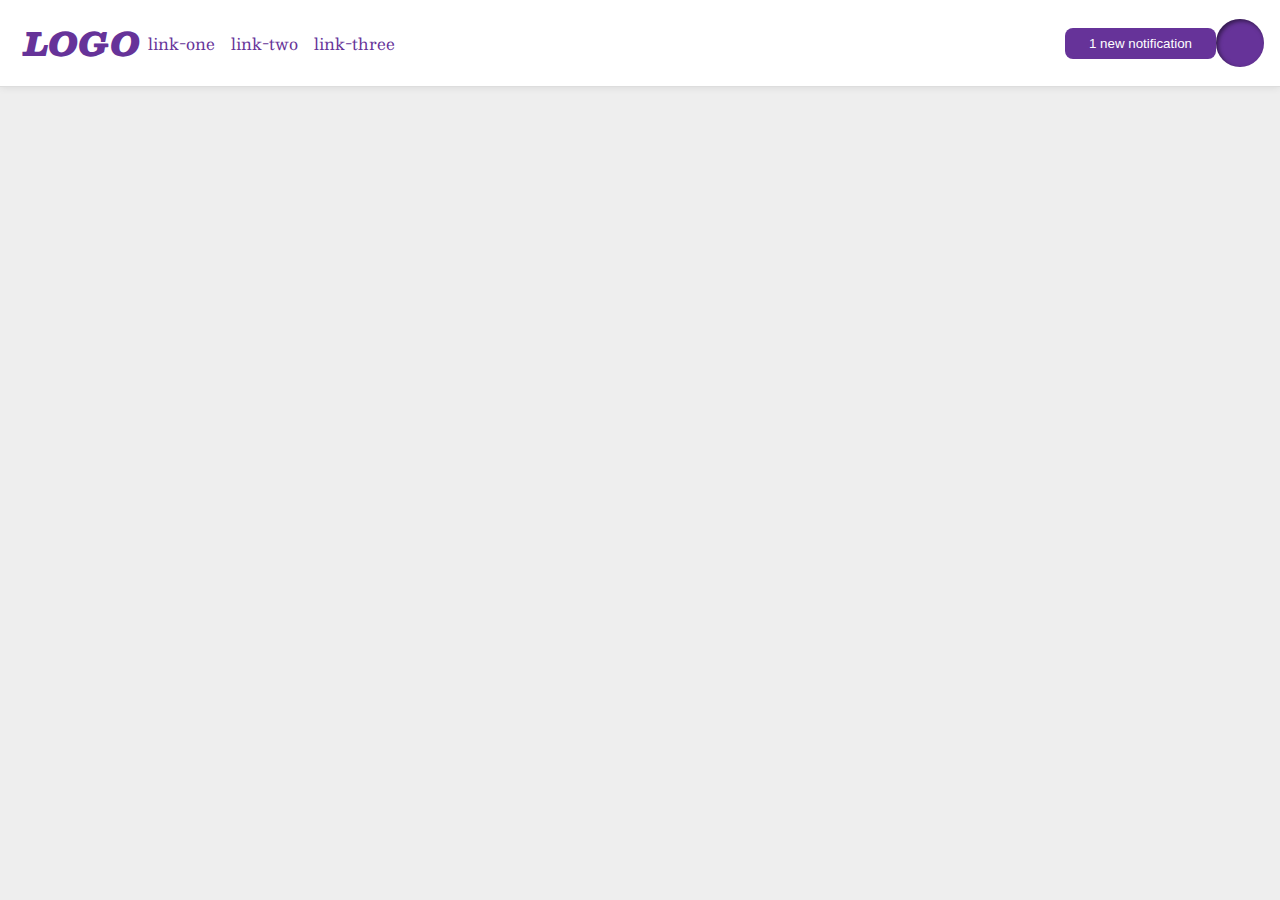
<file: foundations/flex/03-flex-header-2/index.html>
<!DOCTYPE html>
<html lang="en">
  <head>
    <meta charset="UTF-8" />
    <meta http-equiv="X-UA-Compatible" content="IE=edge" />
    <meta name="viewport" content="width=device-width, initial-scale=1.0" />
    <title>Flex Header 2</title>
    <link rel="stylesheet" href="style.css" />
  </head>
  <body>
    <div class="header">
      <div class="left">
        <div class="logo">LOGO</div>
        <ul class="links">
          <li><a href="https://google.com">link-one</a></li>
          <li><a href="https://google.com">link-two</a></li>
          <li><a href="https://google.com">link-three</a></li>
        </ul>
      </div>

      <div class="right">
        </button>
        <button class="notifications">1 new notification</button>
        <div class="profile-image"></div>
      </div>
    </div>
  </body>
</html>
</file>
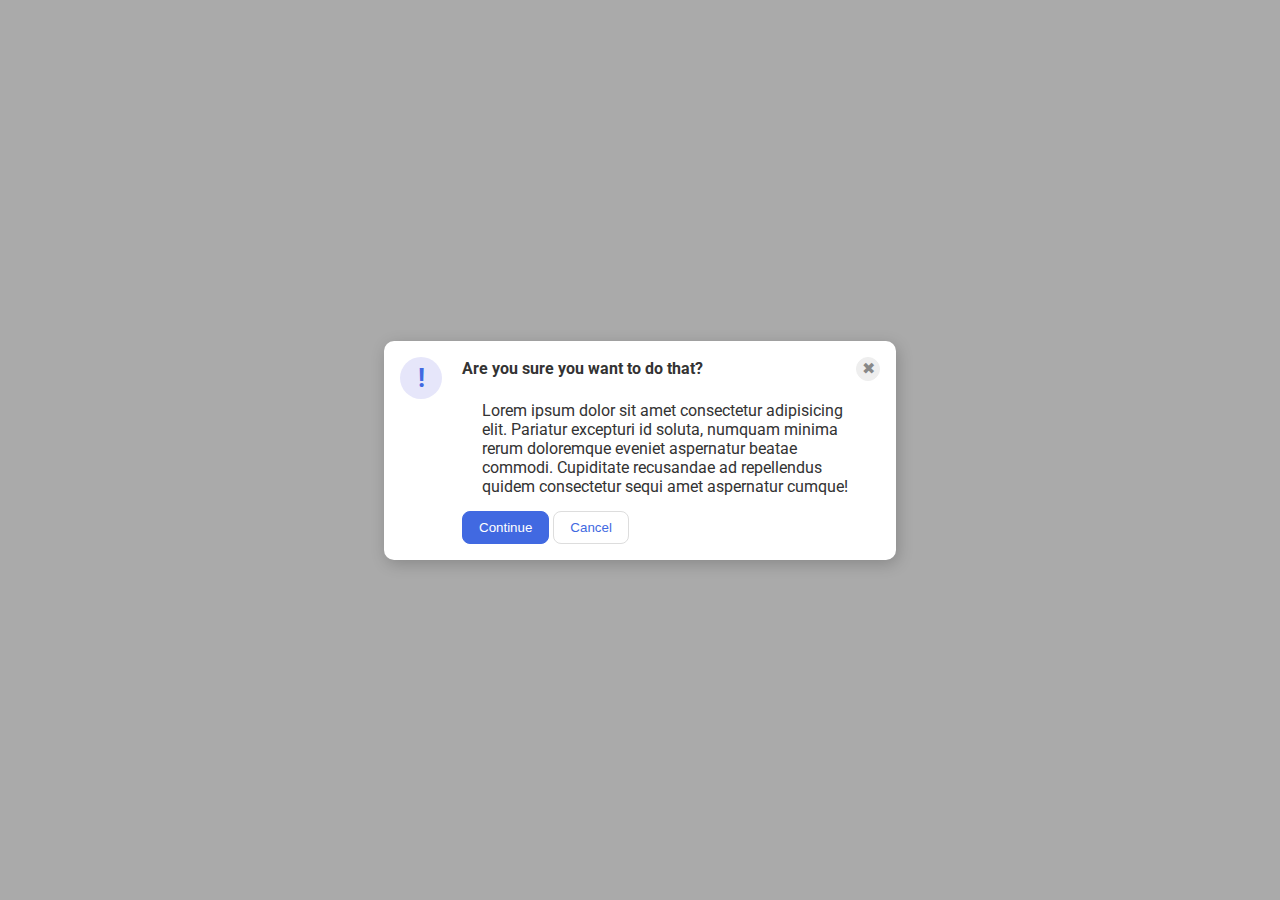
<file: foundations/flex/05-flex-modal/index.html>
<!DOCTYPE html>
<html lang="en">
  <head>
    <meta charset="UTF-8" />
    <meta http-equiv="X-UA-Compatible" content="IE=edge" />
    <meta name="viewport" content="width=device-width, initial-scale=1.0" />
    <link rel="stylesheet" href="style.css" />
    <title>Modal</title>
  </head>
  <body>
    <div class="modal">
      <div class="icon">!</div>
    
      <div class="container">
        <div class="header">Are you sure you want to do that?
          <button class="close-button">✖</button>
        </div>
       <div class="text">
        Lorem ipsum dolor sit amet consectetur adipisicing elit. Pariatur
        excepturi id soluta, numquam minima rerum doloremque eveniet aspernatur
        beatae commodi. Cupiditate recusandae ad repellendus quidem consectetur
        sequi amet aspernatur cumque!
       </div>
       <div class="button">
        <button class="continue">Continue</button>
        <button class="cancel">Cancel</button>
       </div>
      </div>
  </body>
</html>
</file>
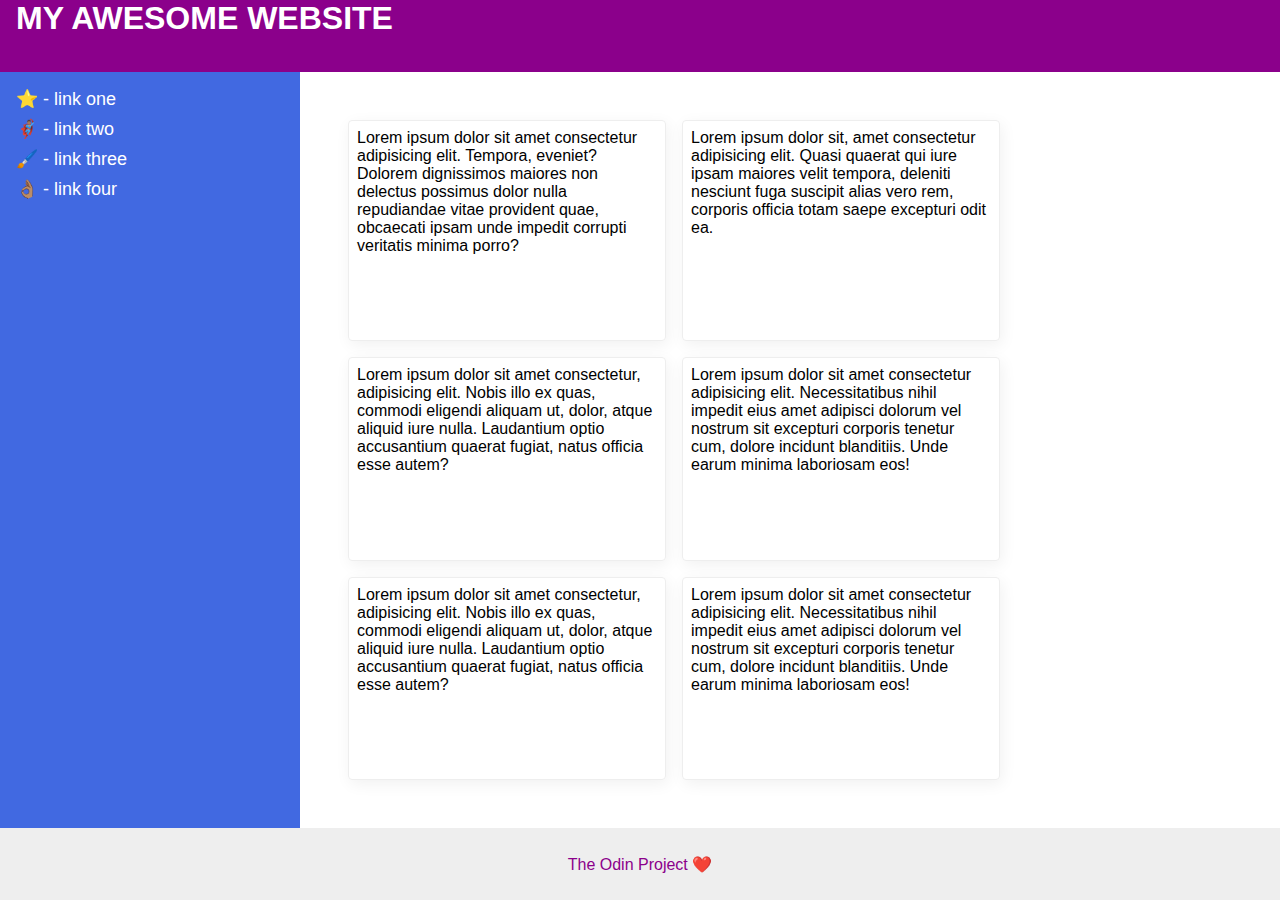
<file: foundations/flex/07-flex-layout-2/index.html>
<!DOCTYPE html>
<html lang="en">
  <head>
    <meta charset="UTF-8" />
    <meta http-equiv="X-UA-Compatible" content="IE=edge" />
    <meta name="viewport" content="width=device-width, initial-scale=1.0" />
    <title>The Holy Grail</title>
    <link rel="stylesheet" href="style.css" />
  </head>
  <body>
    <div class="header">MY AWESOME WEBSITE</div>

    <div class="content">
      <div class="sidebar">
        <ul>
          <li><a href="#">⭐ - link one</a></li>
          <li><a href="#">🦸🏽‍♂️ - link two</a></li>
          <li><a href="#">🖌️ - link three</a></li>
          <li><a href="#">👌🏽 - link four</a></li>
        </ul>
      </div>

      <div class="main">
        <div class="card">
          Lorem ipsum dolor sit amet consectetur adipisicing elit. Tempora,
          eveniet? Dolorem dignissimos maiores non delectus possimus dolor nulla
          repudiandae vitae provident quae, obcaecati ipsam unde impedit
          corrupti veritatis minima porro?
        </div>
        <div class="card">
          Lorem ipsum dolor sit, amet consectetur adipisicing elit. Quasi
          quaerat qui iure ipsam maiores velit tempora, deleniti nesciunt fuga
          suscipit alias vero rem, corporis officia totam saepe excepturi odit
          ea.
        </div>
        <div class="card">
          Lorem ipsum dolor sit amet consectetur, adipisicing elit. Nobis illo
          ex quas, commodi eligendi aliquam ut, dolor, atque aliquid iure nulla.
          Laudantium optio accusantium quaerat fugiat, natus officia esse autem?
        </div>
        <div class="card">
          Lorem ipsum dolor sit amet consectetur adipisicing elit.
          Necessitatibus nihil impedit eius amet adipisci dolorum vel nostrum
          sit excepturi corporis tenetur cum, dolore incidunt blanditiis. Unde
          earum minima laboriosam eos!
        </div>
        <div class="card">
          Lorem ipsum dolor sit amet consectetur, adipisicing elit. Nobis illo
          ex quas, commodi eligendi aliquam ut, dolor, atque aliquid iure nulla.
          Laudantium optio accusantium quaerat fugiat, natus officia esse autem?
        </div>
        <div class="card">
          Lorem ipsum dolor sit amet consectetur adipisicing elit.
          Necessitatibus nihil impedit eius amet adipisci dolorum vel nostrum
          sit excepturi corporis tenetur cum, dolore incidunt blanditiis. Unde
          earum minima laboriosam eos!
        </div>
      </div>
    </div>
    <div class="footer">The Odin Project ❤️</div>
  </body>
</html>
</file>
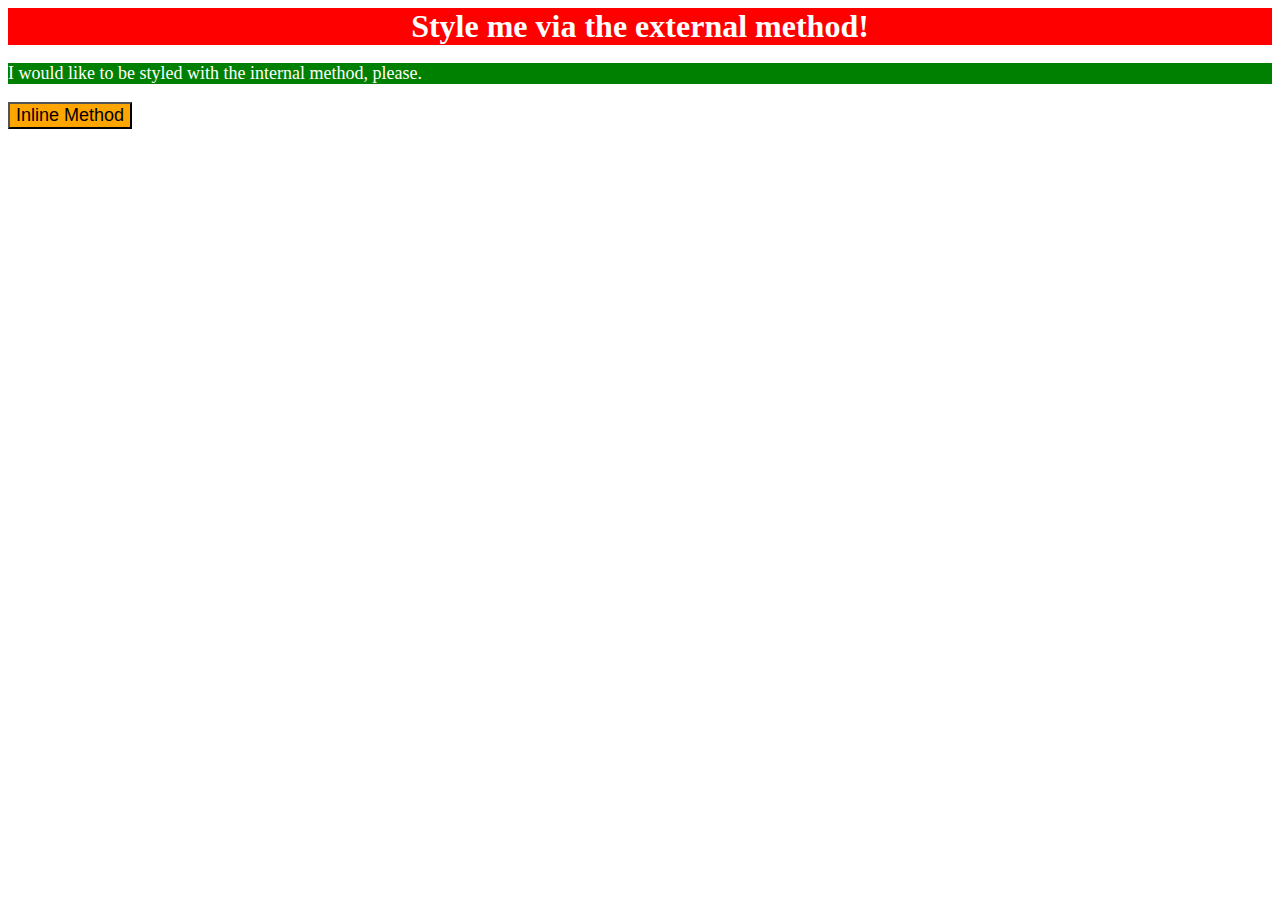
<file: foundations/intro-to-css/01-css-methods/index.html>
<!DOCTYPE html>
<html lang="en">
  <head>
    <link rel="stylesheet" href="styles.css" />
    <meta charset="UTF-8" />
    <meta http-equiv="X-UA-Compatible" content="IE=edge" />
    <meta name="viewport" content="width=device-width, initial-scale=1.0" />
    <title>Methods for Adding CSS</title>
  </head>
  <body>
    <div>Style me via the external method!</div>
    <p>I would like to be styled with the internal method, please.</p>
    <button>Inline Method</button>
  </body>
</html>
</file>
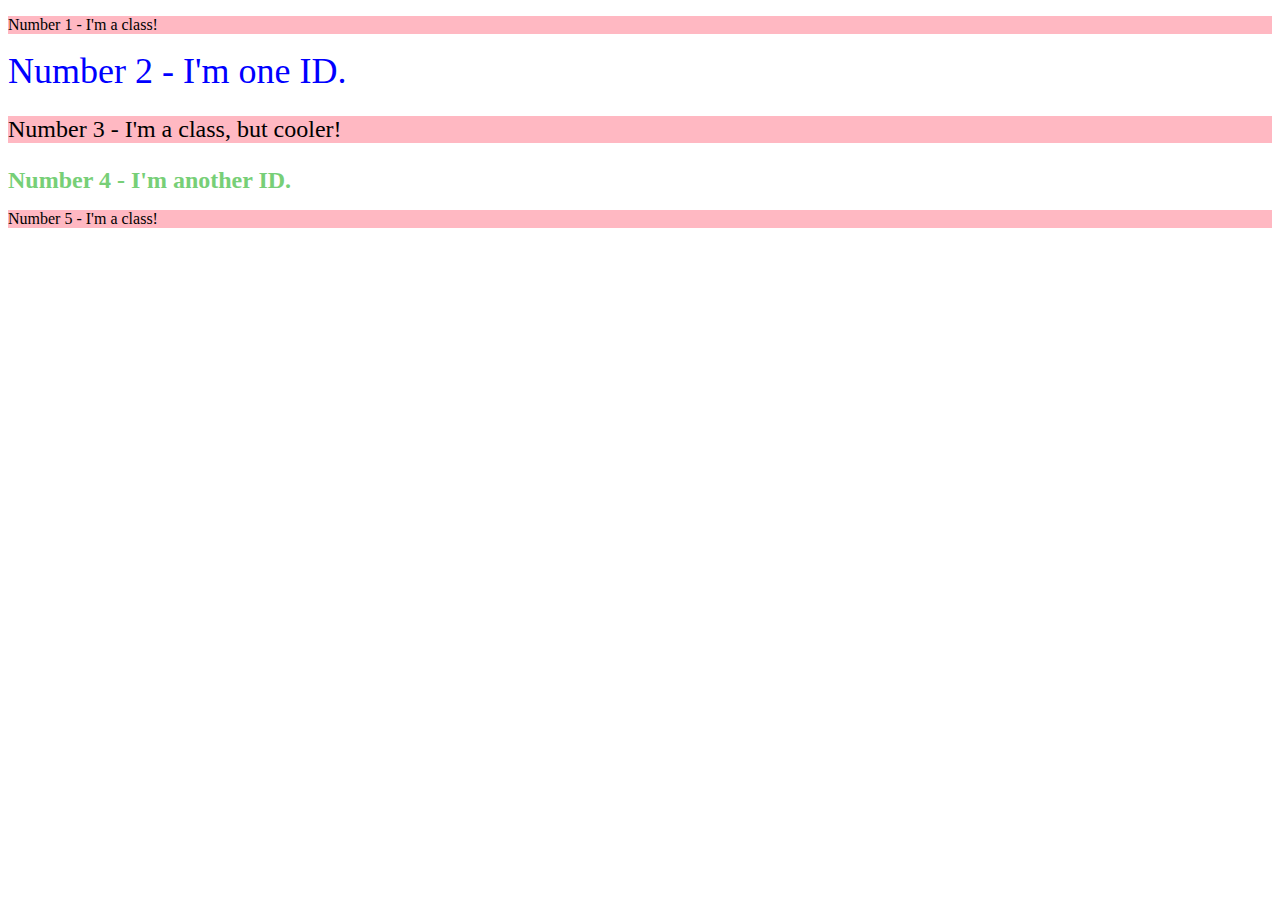
<file: foundations/intro-to-css/02-class-id-selectors/index.html>
<!DOCTYPE html>
<html lang="en">
  <head>
    <meta charset="UTF-8" />
    <meta http-equiv="X-UA-Compatible" content="IE=edge" />
    <meta name="viewport" content="width=device-width, initial-scale=1.0" />
    <title>Class and ID Selectors</title>
    <link rel="stylesheet" href="style.css" />
  </head>
  <body>
    <p class="odd-numbers">Number 1 - I'm a class!</p>
    <div id="element2">Number 2 - I'm one ID.</div>
    <p class="odd-numbers element3">Number 3 - I'm a class, but cooler!</p>
    <div id="element4">Number 4 - I'm another ID.</div>
    <p class="odd-numbers">Number 5 - I'm a class!</p>
  </body>
</html>
</file>
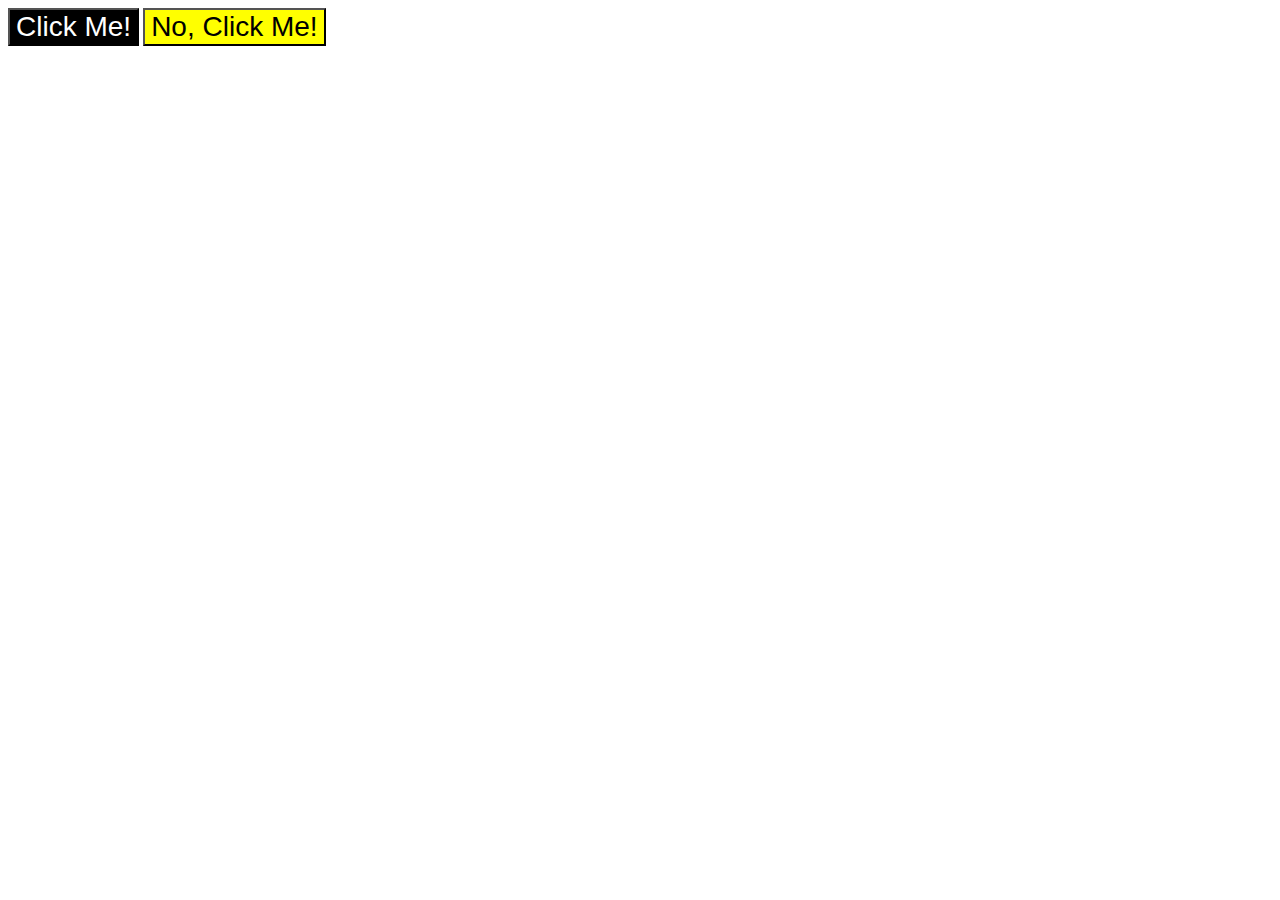
<file: foundations/intro-to-css/03-grouping-selectors/index.html>
<!DOCTYPE html>
<html lang="en">
  <head>
    <meta charset="UTF-8" />
    <meta http-equiv="X-UA-Compatible" content="IE=edge" />
    <meta name="viewport" content="width=device-width, initial-scale=1.0" />
    <title>Grouping Selectors</title>
    <link rel="stylesheet" href="style.css" />
  </head>
  <body>
    <button class="button one">Click Me!</button>
    <button class="button two">No, Click Me!</button>
  </body>
</html>
</file>
<file: foundations/flex/03-flex-header-2/style.css>
/* this is some magical font-importing.  
you'll learn about it later. */
@import url("https://fonts.googleapis.com/css2?family=Besley:ital,wght@0,400;1,900&display=swap");

body {
  margin: 0;
  background: #eee;
  font-family: Besley, serif;
}

.header {
  background: white;
  border-bottom: 1px solid #ddd;
  box-shadow: 0 0 8px rgba(0, 0, 0, 0.1);
  display: flex;
  justify-content: space-between; /* Space between logo and nav */
  align-items: center; /* Centers items vertically */
  padding: 8px 16px; /* Adds padding around the header */
}

.profile-image {
  background: rebeccapurple;
  box-shadow: inset 2px 2px 4px rgba(0, 0, 0, 0.5);
  border-radius: 50%;
  width: 48px;
  height: 48px;
}

.logo {
  color: rebeccapurple;
  font-size: 32px;
  font-weight: 900;
  font-style: italic;
  padding: 8px;
  margin: 0;
}

button {
  border: none;
  border-radius: 8px;
  background: rebeccapurple;
  color: white;
  padding: 8px 24px;
}

a {
  /* this removes the line under our links */
  text-decoration: none;
  color: rebeccapurple;
}

ul {
  list-style-type: none;
  display: flex; /* Makes the list items display in a row */
  margin: 0; /* Removes default margin */
  gap: 16px; /* Space between the list items */
  padding: 0; /* Removes default padding */
}

.left,
.right {
  display: flex; /* Makes the left and right sections flex containers */
  align-items: center; /* Centers items vertically */
  justify-content: center; /* Centers items horizontally */
}
</file>
<file: foundations/flex/05-flex-modal/style.css>
@import url("https://fonts.googleapis.com/css2?family=Roboto:wght@400;700&display=swap");

html,
body {
  height: 100%;
}

body {
  font-family: Roboto, sans-serif;
  margin: 0;
  background: #aaa;
  color: #333;
  /* I'll give you this one for free lol */
  display: flex;
  align-items: center;
  justify-content: center;
}

.modal {
  background: white;
  width: 480px;
  border-radius: 10px;
  box-shadow: 2px 4px 16px rgba(0, 0, 0, 0.2);
  padding: 20px;
  display: flex;
  gap: 20px;
  padding: 16px;
}

.icon {
  color: royalblue;
  font-size: 26px;
  font-weight: 700;
  background: lavender;
  width: 42px;
  height: 42px;
  border-radius: 50%;
  display: flex;
  align-items: center;
  justify-content: center;
  flex-shrink: 0;
}

.header {
  display: flex;
  align-items: center;
  justify-content: space-between;
  margin-bottom: 20px;
  font-weight: bolder;
}

.close-button {
  background: #eee;
  border-radius: 50%;
  color: #888;
  font-weight: 400;
  font-size: 16px;
  height: 24px;
  width: 24px;
  display: flex;
  align-items: center;
  justify-content: center;
  border: 1px solid #eee;
  padding: 0;
}

.text {
  margin-bottom: 15px;
  padding: 0px 20px;
}

button {
  cursor: pointer;
  padding: 8px 16px;
  border-radius: 8px;
}

button.continue {
  background: royalblue;
  border: 1px solid royalblue;
  color: white;
}

button.cancel {
  background: white;
  border: 1px solid #ddd;
  color: royalblue;
}
</file>
<file: foundations/flex/07-flex-layout-2/style.css>
body {
  font-family: -apple-system, BlinkMacSystemFont, "Segoe UI", Roboto, Oxygen,
    Ubuntu, Cantarell, "Open Sans", "Helvetica Neue", sans-serif;
  margin: 0;
  min-height: 100vh;
  display: flex;
  flex-direction: column;
  overflow: hidden;
}

.header {
  height: 72px;
  background: darkmagenta;
  color: white;
  font-weight: 900;
  font-size: 32px;
  padding-left: 16px;
}

.content {
  flex: 1;
  display: flex;
  overflow: hidden;
}

.footer {
  height: 72px;
  background: #eee;
  color: darkmagenta;
  display: flex;
  align-items: center;
  justify-content: center;
  flex-grow: 0;
}

.sidebar {
  width: 300px;
  background: royalblue;
  box-sizing: border-box;
  display: flex;
  flex-shrink: 0;
}

.sidebar ul {
  list-style: none;
  padding: 16px;
  margin: 0;
}

.sidebar ul li {
  margin-bottom: 8px;

  font-size: 18px;
}

.sidebar ul li a {
  color: white;
  text-decoration: none;
}
.card {
  border: 1px solid #eee;
  box-shadow: 2px 4px 16px rgba(0, 0, 0, 0.06);
  border-radius: 4px;
  width: 300px;
  height: auto;
  display: flex;
  flex-wrap: wrap;
  padding: 8px;
}

.main {
  flex: 2;
  display: flex;
  flex-direction: row;
  gap: 16px;
  flex-wrap: wrap;
  padding: 48px;
}
</file>
<file: foundations/intro-to-css/01-css-methods/styles.css>
div {
  background-color: red;
  text-align: center;
  font-size: 32px;
  color: white;
  font-weight: bold;
}

p {
  background-color: green;
  font-size: 18px;
  color: white;
}

button {
  background-color: orange;
  font-size: 18px;
}
</file>
<file: foundations/intro-to-css/02-class-id-selectors/style.css>
.odd-numbers {
  background-color: hsl(351, 100%, 86%);
}

#element2 {
  color: hsl(240, 100%, 50%);
  font-size: 36px;
}

.element3 {
  font-size: 24px;
}

#element4 {
  font-size: 24px;
  color: hsl(120, 48%, 64%);
  font-weight: bold;
}
</file>
<file: foundations/intro-to-css/03-grouping-selectors/style.css>
.button {
  font-size: 28px;
  font-family: Helvetica, "Times New Roman", sans-serif;
}

.one {
  background-color: black;
  color: hsl(0, 0%, 100%);
}

.two {
  background-color: #ffff00;
}
</file>
